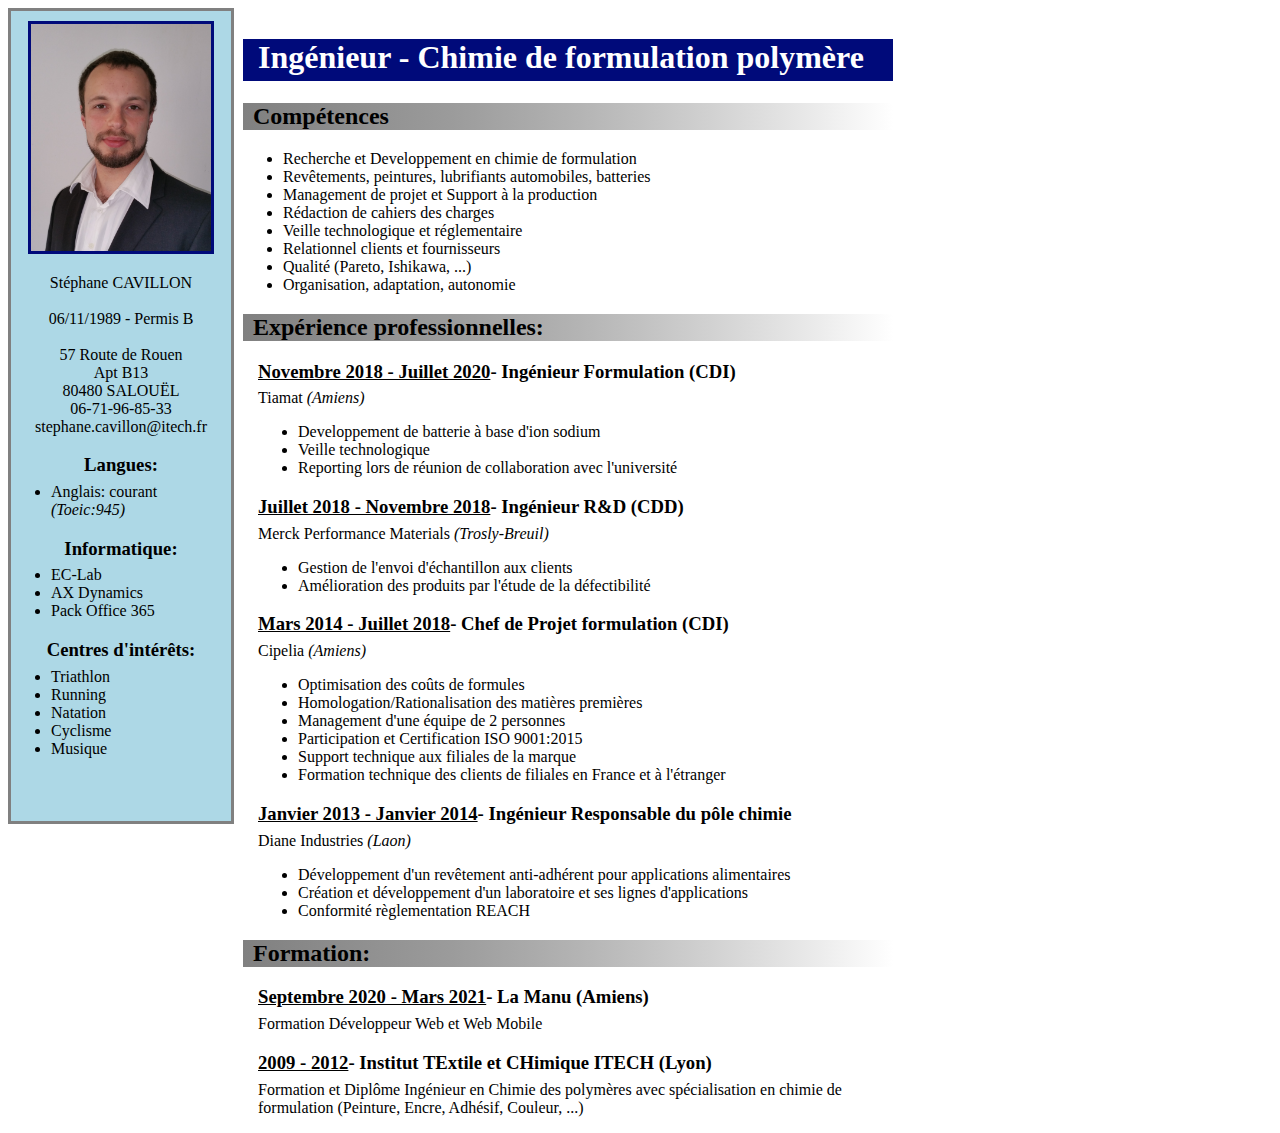
<file: assets/Archives/test CV.html>
<!DOCTYPE HTML>
	<html>

	<head>
		<meta charset="utf-8" />
		<title>Curriculum Vitae</title>
		<link rel="stylesheet" href="cv.css">
	</head>

	<body>
		<!-- Bandeau d'informations personnelles-->

			<div class="infos_perso"><img id="photo" src="photo-cv.jpg" alt="photo-cv" width="180px">
				<p>Stéphane CAVILLON <br><br>06/11/1989 - Permis B<br><br>57 Route de Rouen<br>Apt B13<br>80480
					SALOUËL<br>06-71-96-85-33<br>stephane.cavillon@itech.fr<br></p>
				<h3>Langues:</h3>
				<ul>
					<li>Anglais: courant <em>(Toeic:945)</em></li>
				</ul>
				<h3>Informatique:</h3>
				<ul>
					<li>EC-Lab</li>
					<li>AX Dynamics</li>
					<li>Pack Office 365</li>
				</ul>
				<h3>Centres d'intérêts:</h3>
				<ul>
					<li>Triathlon</li>
					<li>Running</li>
					<li>Natation</li>
					<li>Cyclisme</li>
					<li>Musique</li>
				</ul>
			</div>
			<!--contenu du CV-->
				<div id="contenu">
					<h1>Ingénieur - Chimie de formulation polymère</h1>
					<h2>Compétences</h2>
					<ul>
						<li>Recherche et Developpement en chimie de formulation</li>
						<li>Revêtements,
							peintures,
							lubrifiants automobiles,
							batteries</li>
						<li>Management de projet et Support à la production</li>
						<li>Rédaction de cahiers des charges</li>
						<li>Veille technologique et réglementaire</li>
						<li>Relationnel clients et fournisseurs</li>
						<li>Qualité (Pareto, Ishikawa, ...)</li>
						<li>Organisation,
							adaptation,
							autonomie</li>
					</ul>
					<h2>Expérience professionnelles:</h2>
					<div class="dates">
						<h3><u>Novembre 2018 - Juillet 2020</u>- Ingénieur Formulation (CDI)</h3>
						<p>Tiamat <em>(Amiens)</em>
							<ul>
								<li>Developpement de batterie à base d'ion sodium</li>
								<li>Veille technologique</li>
								<li>Reporting lors de réunion de collaboration avec l'université</li>
							</ul>
							<h3><u>Juillet 2018 - Novembre 2018</u>- Ingénieur R&D (CDD)</h3>
							<p>Merck Performance Materials <em>(Trosly-Breuil)</em></p>
							<ul>
								<li>Gestion de l'envoi d'échantillon aux clients</li>
								<li>Amélioration des produits par l'étude de la défectibilité</li>
							</ul>
							<h3><u>Mars 2014 - Juillet 2018</u>- Chef de Projet formulation (CDI)</h3>
							<p>Cipelia <em>(Amiens)</em></p>
							<ul>
								<li>Optimisation des coûts de formules</li>
								<li>Homologation/Rationalisation des matières premières</li>
								<li>Management d'une équipe de 2 personnes</li>
								<li>Participation et Certification ISO 9001:2015</li>
								<li>Support technique aux filiales de la marque</li>
								<li>Formation technique des clients de filiales en France et à l'étranger</li>
							</ul>
							<h3><u>Janvier 2013 - Janvier 2014</u>- Ingénieur Responsable du pôle chimie</h3>
							<p>Diane Industries <em>(Laon)</em></p>
							<ul>
								<li>Développement d'un revêtement anti-adhérent pour applications alimentaires</li>
								<li>Création et développement d'un laboratoire et ses lignes d'applications</li>
								<li>Conformité règlementation REACH</li>
							</ul>
					</div>
					<h2>Formation:</h2>
					<div class="dates">
						<h3><u>Septembre 2020 - Mars 2021</u>- La Manu (Amiens)</h3>
						<p>Formation Développeur Web et Web Mobile</p>
						<h3><u>2009 - 2012</u>- Institut TExtile et CHimique ITECH (Lyon)</h3>
						<p>Formation et Diplôme Ingénieur en Chimie des polymères avec spécialisation en chimie de
							formulation (Peinture, Encre, Adhésif, Couleur, ...)</p>
					</div>
				</div>
	</body>

	</html>
</file>
<file: assets/Archives/cv.css>
.infos_perso{
	height: 800px;
	width:220px;
	/*border-radius : 100px 20px 0px 0px
	border-top-left-radius: 150px 150px
	border-bottom-right-radius: 50%;*/
	border: 3px solid grey;
	padding-top: 10px;
	background-color: lightblue;
	float: left;
	position:fixed;
	text-align: center;
}
ul{text-align:left;}
#photo{
	border: 3px solid rgb(0,10,122);
}
#contenu{
	width:650px;
	margin-top:5px;
	margin-left: 235px;
	padding-top: 10px;
	/*padding-left: 5px;*/
}
.dates{padding-left:15px;
}
h1{background: rgb(0,10,122);
	color:white;
	padding-left: 15px;
	padding-bottom: 5px;
	background-position: right;
}
h2{background: linear-gradient(to right, grey,60%, white);
	padding-left:10px;}
h3{height:10px;}
</file>
